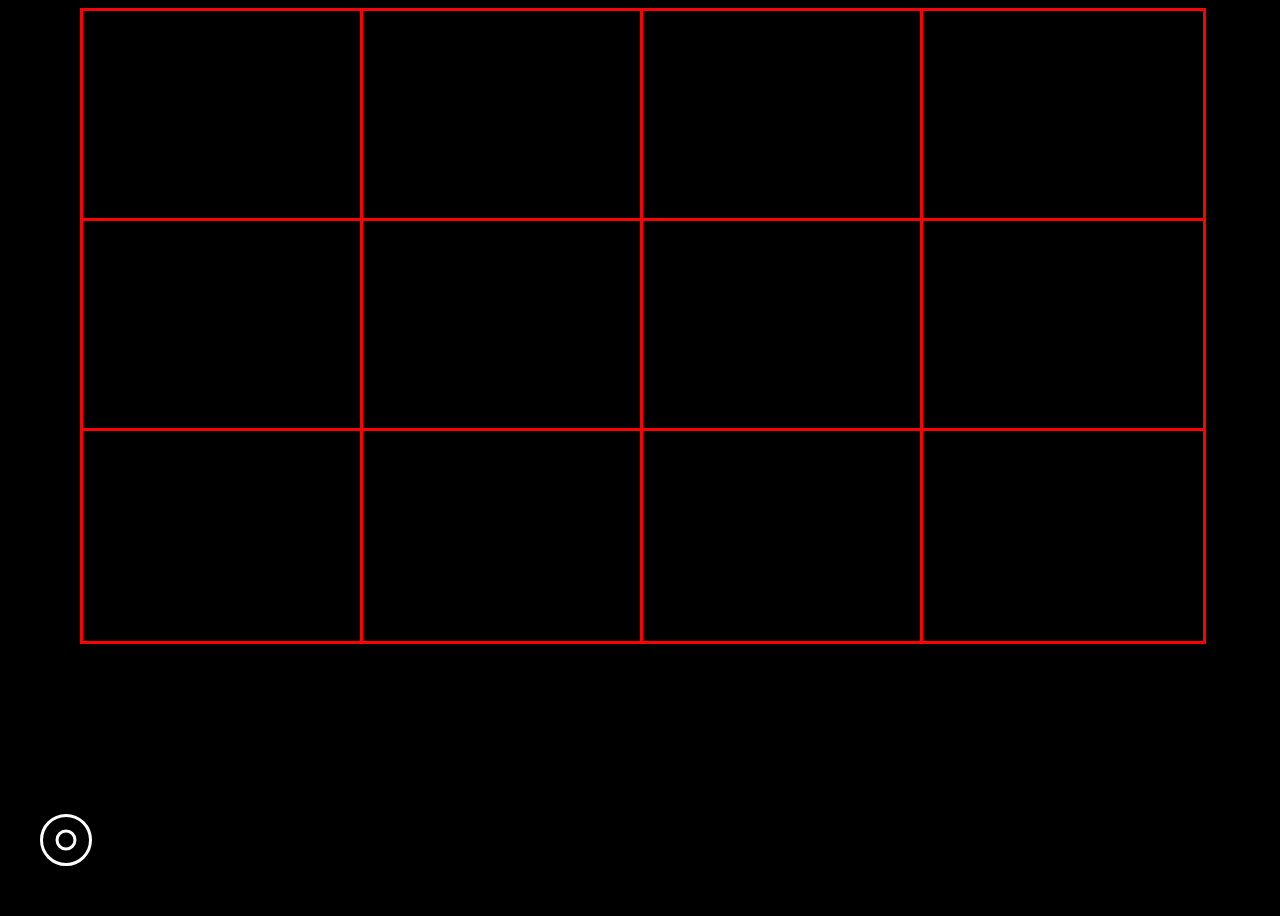
<file: index.html>
<!DOCTYPE html>
<html lang="en">
<head>
    <meta charset="UTF-8">
    <meta name="viewport" content="width=device-width, initial-scale=1.0">
    <link rel="stylesheet" href="style.css">
    <link rel="icon" href="iconred.svg" type="image/svg+xml">
    <title>REC</title>
</head>
<body>
    <!-- 长方形 -->
    <div class="rectangle" id="rec1">
        <img src="b01.jpg" class="hover-img">               
    </div>
    <div class="rectangle" id="rec2">
        <img src="b02.jpg" class="hover-img">
    </div>  
    <div class="rectangle"id="rec3">
        <img src="b03.jpg" class="hover-img">
    </div>
    <div class="rectangle" id="rec4">
        <img src="b04.jpg" class="hover-img">
    </div>
    <div class="rectangle" id="rec5">
        <img src="b05.jpg" class="hover-img">
    </div>
    <div class="rectangle"id="rec6">
        <img src="b06.jpg" class="hover-img">
    </div>
    <div class="rectangle" id="rec7">
        <img src="b07.jpg" class="hover-img">
    </div>
    <div class="rectangle" id="rec8">
        <img src="b08.jpg" class="hover-img">
    </div>
    <div class="rectangle" id="rec9">
        <img src="b09.jpg" class="hover-img">
    </div>
    <div class="rectangle" id="rec10">
        <img src="b10.jpg" class="hover-img">
    </div>
    <div class="rectangle" id="rec11">
        <img src="b11.jpg" class="hover-img">
    </div>
    <div class="rectangle" id="rec12">
        <img src="b12.jpg" class="hover-img">
    </div>
    
    <div class="rectext" id="text1">
        "You had to live—did live, 
        from habit that became instinct—in the assumption that every sound you made was overheard, 
        and, except in darkness, every movement scrutinized."
        <br>– George Orwell, <span class="bookname">1984</span> 
    </div>
    <div class="rectext" id="text2">
        "A society of watchers and the watched, a world where everyone is complicit in their own surveillance, 
        where freedom is traded for the comfort of certainty and predictability."         
        <br>– Aldous Huxley, <span class="bookname">Brave New World Revisited</span> 
    </div>
    <div class="rectext" id="text3">
        "The whole world is watching. Everyone is watching. We are all being watched. 
        The eyes of the world are upon us, and we must act accordingly. 
        We are all complicit, for surveillance is not just an act of power but of fear."
        <br>– George Orwell, <span class="bookname">1984</span> 
    </div>
    <div class="rectext" id="text4">
        "And the people in the compound watched the city dwellers on their screens, 
        feeding on their fear, their envy, their desperation. It was a kind of voyeurism, 
        detached and clinical, but addictive all the same."
        <br> – Margaret Atwood, <span class="bookname">Oryx and Crake </span> 
    </div>
    <div class="rectext" id="text5">
        "There were signs and glimpses, things watched and over-watched. 
        The house was under constant surveillance. What the cameras did not pick up, people did. 
        They worked in pairs, moving into each other’s territory. When you least expected it, 
        when you had not yet switched on a light, you would feel the cool sifting of air behind you, 
        someone leaning slightly, taking notes, observing your movements." 
        <br> – Don DeLillo,<span class="bookname">White Noise</span> 
    </div>
    <div class="rectext" id="text6">
        "The Panopticon is a machine for dissociating the see/being seen dyad: 
        in the peripheric ring, one is totally seen, without ever seeing; in the central tower, 
        one sees everything without ever being seen."
        <br> – Michel Foucault, <span class="bookname">Discipline and Punish</span> 
    </div>
    <div class="rectext" id="text7">
        "The most important thing was not the information itself, but the fact that it was being recorded." 
        <br> –  Margaret Atwood, <span class="bookname">The Handmaid's Tale</span> 
    </div>
    <div class="rectext" id="text8">
        "The Eyes of God run all over the earth. Because they aren't linked up with any device, 
        you can't tell where they are, whether they're hidden in a wall or standing right next to you. 
        They could be anywhere. The Eyes, like a swarm of bees." 
        <br> – Margaret Atwood, <span class="bookname">The Handmaid's Tale</span> 
    </div>
    <div class="rectext" id="text9">
        "The telescreen received and transmitted simultaneously. 
        Any sound that Winston made, above the level of a very low whisper, 
        would be picked up by it; moreover, 
        so long as he remained within the field of vision which the metal plaque commanded, 
        he could be seen as well as heard. 
        There was of course no way of knowing whether you were being watched at any given moment. 
        How often, or on what system, 
        the Thought Police plugged in on any individual wire was guesswork."
        <br> – George Orwell, <span class="bookname">1984 </span> 
    </div>
    <div class="rectext" id="text10">
        "Surveillance is a game of patience, of shadows and whispers. 
        It’s about knowing when to listen and when to look away. 
        And it’s about trust—trusting no one, not even yourself." 
        <br> – John le Carré, <span class="bookname">Tinker, Tailor, Soldier, Spy</span> 
    </div>
    <div class="rectext" id="text11">
        "There were eyes everywhere, and none of them human. The AI watched him, 
        dissected him, knew him better than he knew himself. Surveillance had gone beyond mere observation; 
        it had become a form of control, a way to manipulate the very essence of identity." 
        <br> – William Gibson, <span class="bookname">Neuromancer</span> 
    </div>
    <div class="rectext" id="text12">
        "Surveillance is not just a matter of the state or the police; 
        it is a matter of the mind. The guilty mind creates its own watchmen, 
        its own prison. There is no escape from the gaze of conscience." 
        <br> – Fyodor Dostoevsky, <span class="bookname">Crime and Punishment </span> 
    </div>

    <div><img src="c01.jpg"  class="bg"></div>
    <div><img src="c02.jpg"  class="bg"></div>
    <div><img src="c03.jpg"  class="bg"></div>
    <div><img src="c04.jpg"  class="bg"></div>
    <div><img src="c05.jpg"  class="bg"></div>
    <div><img src="c06.jpg"  class="bg"></div>
    <div><img src="c07.jpg"  class="bg"></div>
    <div><img src="c08.jpg"  class="bg"></div>
    <div><img src="c09.jpg"  class="bg"></div>
    <div><img src="c10.jpg"  class="bg"></div>
    <div><img src="c11.jpg"  class="bg"></div>
    <div><img src="c12.jpg"  class="bg"></div>
    
    <!-- 随鼠标移动icon -->
    <div class="iconcontainer">
        <div class="outer-circle-insight">
            <div class="hoverplaceholder">
                <a href="https://yueqingsun.github.io/core3topics/contact/"><div class="contact">CONTACT</div></a>
            </div>
            
        </div>
        <div class="outer-circle">
            <div class="inner-circle"></div>
        </div>
    </div>
    

    <script src="script.js"></script>    
</body>
</html>
</file>
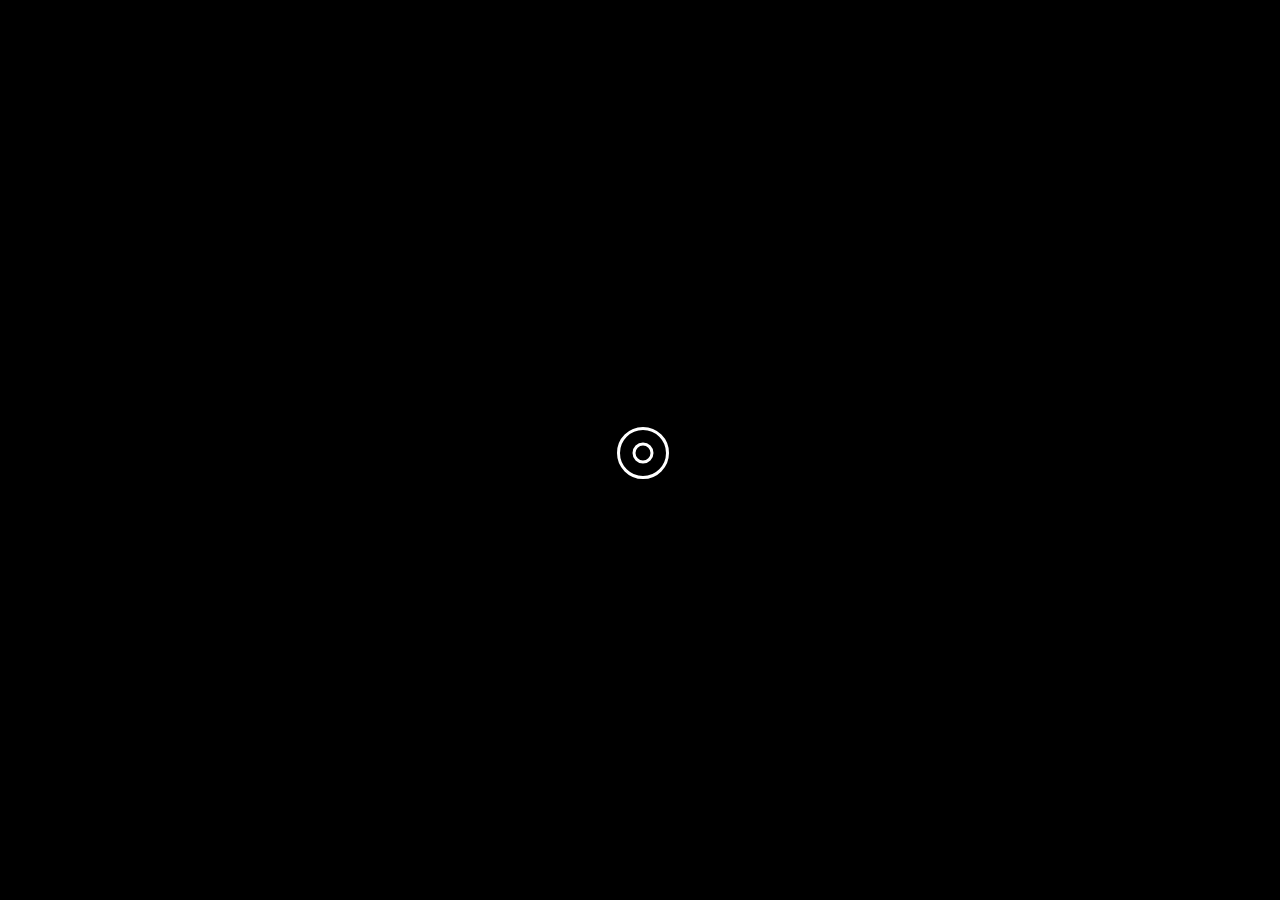
<file: contact/index.html>
<!DOCTYPE html>
<html lang="en">
<head>
    <meta charset="UTF-8">
    <meta name="viewport" content="width=device-width, initial-scale=1.0">
    <link rel="stylesheet" href="style.css">
    <link rel="icon" href="iconwhite.svg" type="image/svg+xml">
    <title>REC</title>
</head>
<body>
    <div class="iconcontainer">
        <div class="outer-circle-insight">
            <div class="hoverplaceholder">
            </div>
            
        </div>
        <div class="outer-circle">
            <div class="inner-circle"></div>
        </div>
        <div class="text1">
            <p class="textp1">
                We are on camera, that's the scary thing. 
                We are all being watched, and every moment is recorded. 
                But then again, I guess we always were. 
            </p>
        </div>
        <div class="text2">
            <p class="textp2">
                It's just that now the cameras are everywhere, 
                catching every nervous tic and fleeting glance, 
                every smile that doesn't reach the eyes.
            </p>
        </div>

    </div>
    <script src="script.js"></script>
</body>
</html>
</file>
<file: style.css>
body {
    margin-left: 80px;
    margin-right: 80px;
    height: 100vh;
    display: flex;
    justify-content: center;
    align-items: center;
    background-color: #000000;
    overflow: hidden;
    position: relative;
    font-family: Arial, Helvetica, sans-serif;
}

.rectangle {
    width: calc((100vw - 160px) / 4); /* 页面宽度减去左右边距 */
    height: calc(((100vw - 160px) / 4) * 0.75); /* 保持 4:3 比例 */
    border: 3px solid red;
    background-color: #000000;
    position: absolute;
    transition: all 1s ease;
    display: flex;
    justify-content: center;
    align-items: center;
    z-index: 999;
}

.rectangle img {
    width: 100%;          /* 图片的宽度与矩形相同 */
    height: 100%;         /* 图片的高度与矩形相同 */
    object-fit: cover;    /* 让图片按比例填充整个矩形，并裁剪多余部分 */
    transition: opacity 0.3s ease;
    position: absolute;   /* 确保图片与父容器对齐 */
    top: 0;
    left: 0;
}


/* 初始显示的大图片 */
.initial-img {
    display: block;
}

/* hover 图片初始隐藏 */
.hover-img {
    opacity: 0;
}

.rectext{
    position: fixed; /* 固定在页面而非 .rectangle 内 */
    width: 80vw;
    color: white;
    box-sizing: border-box;
    text-align: center; 
    opacity: 0; /* Start with opacity 0 */
    color: rgb(255, 0, 0); /* Start with red color */
    background-color: #000000;
    border: 3px solid red;
    font-size: large;
    padding: 15px;
    transition: opacity 1s, color 0.5s, border 0.5s;/* Define the transitions */
    transform: rotate(180deg);
    pointer-events: none; 
    z-index: 999;
}

.rectext.show {
    opacity: 1; /* Change opacity to 1 on hover */
    color: rgb(0, 255, 0); /* Change color to cyan on hover */
    border: 3px solid rgb(0, 255, 0);
}

.bg{
    position: fixed;
    width: 100vw;
    height: 100vh;
    top:0;
    left:0;
    opacity: 0;
    /* transform: rotate(180deg); */
}

.bg.showbg{
    opacity:0.2;
    transition: opacity 0.3s;
}

span{
    font-style: italic;
}

/* 设置初始的 4x3 格栅位置 */
.rectangle:nth-child(1) { top: 0; left: 0; }
.rectangle:nth-child(2) { top: 0; left: calc((100vw - 160px) / 4); }
.rectangle:nth-child(3) { top: 0; left: calc((100vw - 160px) / 2); }
.rectangle:nth-child(4) { top: 0; left: calc((100vw - 160px) * 3 / 4); }
.rectangle:nth-child(5) { top: calc((100vw - 160px) / 4 * 0.75); left: 0; }
.rectangle:nth-child(6) { top: calc((100vw - 160px) / 4 * 0.75); left: calc((100vw - 160px) / 4); }
.rectangle:nth-child(7) { top: calc((100vw - 160px) / 4 * 0.75); left: calc((100vw - 160px) / 2); }
.rectangle:nth-child(8) { top: calc((100vw - 160px) / 4 * 0.75); left: calc((100vw - 160px) * 3 / 4); }
.rectangle:nth-child(9) { top: calc((100vw - 160px) / 2 * 0.75); left: 0; }
.rectangle:nth-child(10) { top: calc((100vw - 160px) / 2 * 0.75); left: calc((100vw - 160px) / 4); }
.rectangle:nth-child(11) { top: calc((100vw - 160px) / 2 * 0.75); left: calc((100vw - 160px) / 2); }
.rectangle:nth-child(12) { top: calc((100vw - 160px) / 2 * 0.75); left: calc((100vw - 160px) * 3 / 4); }

/* 缩小后初始图片消失，hover 图片保持隐藏 */
.rectangle.shrunk .initial-img {
    opacity: 0;
}

.rectangle.shrunk .hover-img {
    opacity: 0;
}

/* hover效果 (初始时禁用) */
.rectangle.hover-enabled:hover .hover-img {
    opacity: 1; /* hover时新图片出现 */
}

.rectangle.hover-enabled:hover .initial-img {
    opacity: 0; /* hover时旧图片保持隐藏 */
}


/* hover效果 */
.rectangle.hover-enabled:hover {
    border: 3px solid rgb(0, 255, 0);
    /* background-color: blue; */
    border-width: 4px;      /* 加粗边框 */
    transform: scale(1.1);  /* 稍微放大 */
    transition: all 0.2s ease; /* 加速动画效果 */
    z-index: 9999;
}


.iconcontainer{
    position: fixed;
    bottom: 40px;
    left:40px;
}

.outer-circle-insight {
    width: 46px;
    height: 46px;
    border: 3px solid rgb(255, 255, 255);
    border-radius: 50%;
    position: fixed;
}

.hoverplaceholder{
    width:170px;
    height: 46px;
    background-color: rgba(0, 255, 255, 0);
}


.contact{
    width:46px;
    height: 46px;
    display: flex;
    align-items: center; 
    color: #fff;
    font-size: x-large;
    position: fixed;
    left: 175px;    
    opacity: 0; /* 初始透明度 */
    transition: opacity 0.3s; /* 透明度过渡 */
    transform: rotate(180deg);
}

.hoverplaceholder:hover .contact {
    opacity: 1; /* 悬停时透明度 */
}

.hoverplaceholder:hover {
    cursor: pointer; /* 设置光标为手形，当悬停在hoverplaceholder时 */
}

.outer-circle {
    width: 40px;
    height: 40px;
    border: 3px solid rgba(255, 255, 255, 0);
    border-radius: 50%;
    position: relative;
}

.inner-circle {
    width: 15px;
    height: 15px;
    border: 3px solid white;
    border-radius: 50%;
    position: absolute;
    top: 23px;
    left: 23px;
    transform: translate(-50%, -50%);
    pointer-events: none;
}
</file>
<file: contact/style.css>
body {
    display: flex;
    justify-content: center;
    align-items: center;
    height: 100vh;
    margin: 0;
    background-color: #000000;
    font-family: Arial, Helvetica, sans-serif;
}

.outer-circle-insight {
    width: 46px;
    height: 46px;
    border: 3px solid rgb(255, 255, 255);
    border-radius: 50%;
    position: fixed;
}

.outer-circle {
    width: 40px;
    height: 40px;
    border: 3px solid rgba(255, 255, 255, 0);
    border-radius: 50%;
    position: relative;
}

.inner-circle {
    width: 15px;
    height: 15px;
    border: 3px solid white;
    border-radius: 50%;
    position: absolute;
    top: 23px;
    left: 23px;
    transform: translate(-50%, -50%);
    pointer-events: none;
}

.text1{
    color: #fff;
    position: fixed;
    top:80px;
    left:80px;
    height: auto;
    width:50vw;
    /* transform: translate(-50%, -50%); */
}

.text2{
    color: #fff;
    position: fixed;
    bottom:80px;
    right:80px;
    height: auto;
    width:50vw;
    transform: rotate(180deg);
    /* transform: translate(-50%, -50%); */
}

.text1:hover{
    color: red;
}
.text2:hover{
    color: rgb(0, 255, 0)
}

p{
    text-align: left;
    opacity: 0;
    animation: fade 8s infinite ease-in-out;
    font-size: large;
}

.textp1{
    animation-delay: 0s;
}

.textp2{
    animation-delay: 4s;
}

@keyframes fade {
    0%, 100% { opacity: 0; }   /* 开始和结束时完全透明 */
    50% { opacity: 1; }      /* 中间达到50%透明度 */
}
</file>
